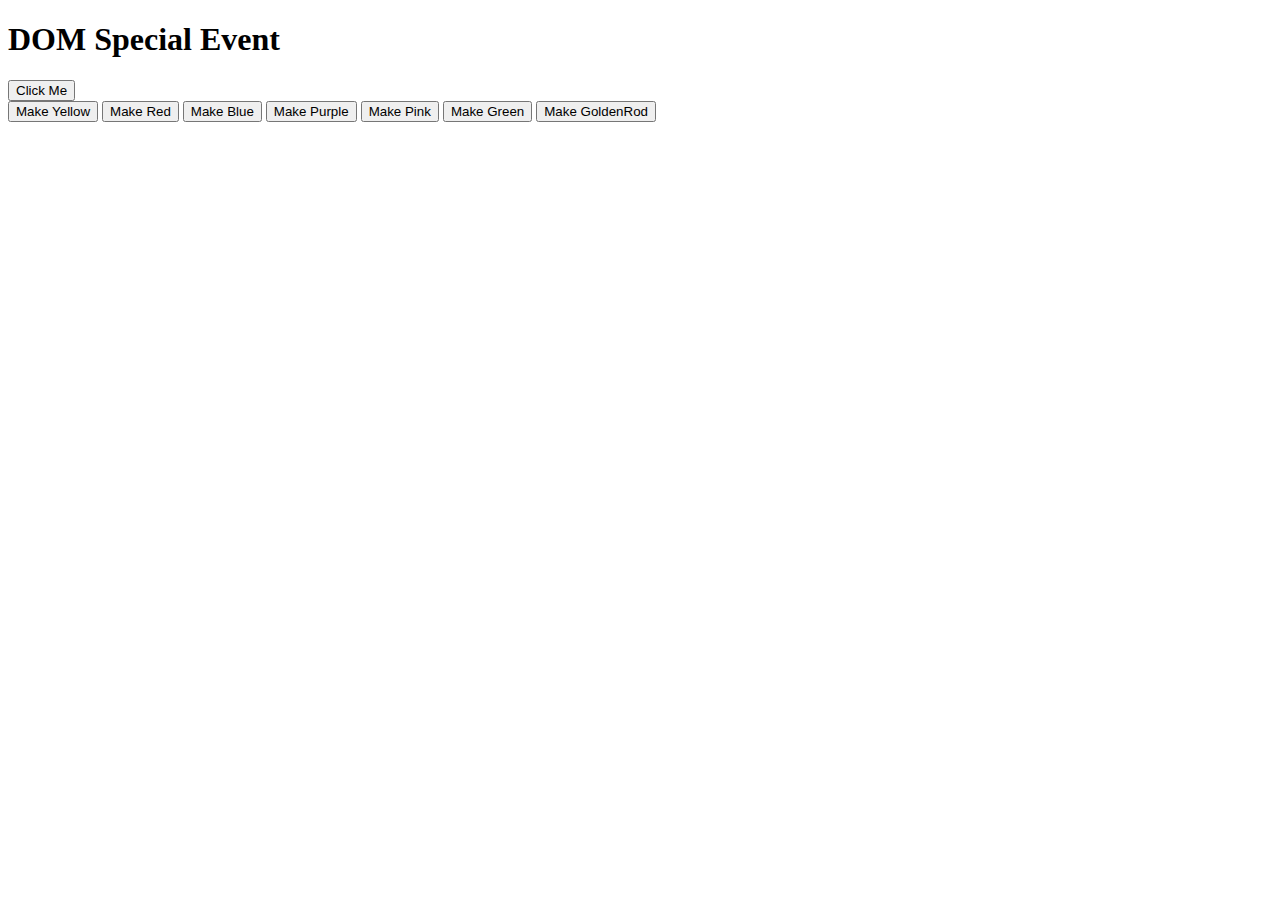
<file: JS-DOM-Events/index.html>
<!DOCTYPE html>
<html lang="en">
<head>
  <meta charset="UTF-8">
  <meta name="viewport" content="width=device-width, initial-scale=1.0">
  <title>Document</title>
</head>
<body>
  <h1 onclick='console.log("I am clicked")'>DOM Special Event</h1>
  <button onclick="console.log(7)">Click Me</button>
 
  <br>


  <!-- Option 1 -->
  <button onclick="document.body.style.backgroundColor='yellow'">Make Yellow</button>

  <button onclick="makeRed()">Make Red</button>
  <button id="make-blue">Make Blue</button>
  <button id="make-purple">Make Purple</button>
<button id="make-pink">Make Pink</button>
<button id="make-green">Make Green</button>
<button id="make-goldenRod">Make GoldenRod</button>

<script src="JS/event.js"></script>
<script>

</script>

</body>
</html>
</file>
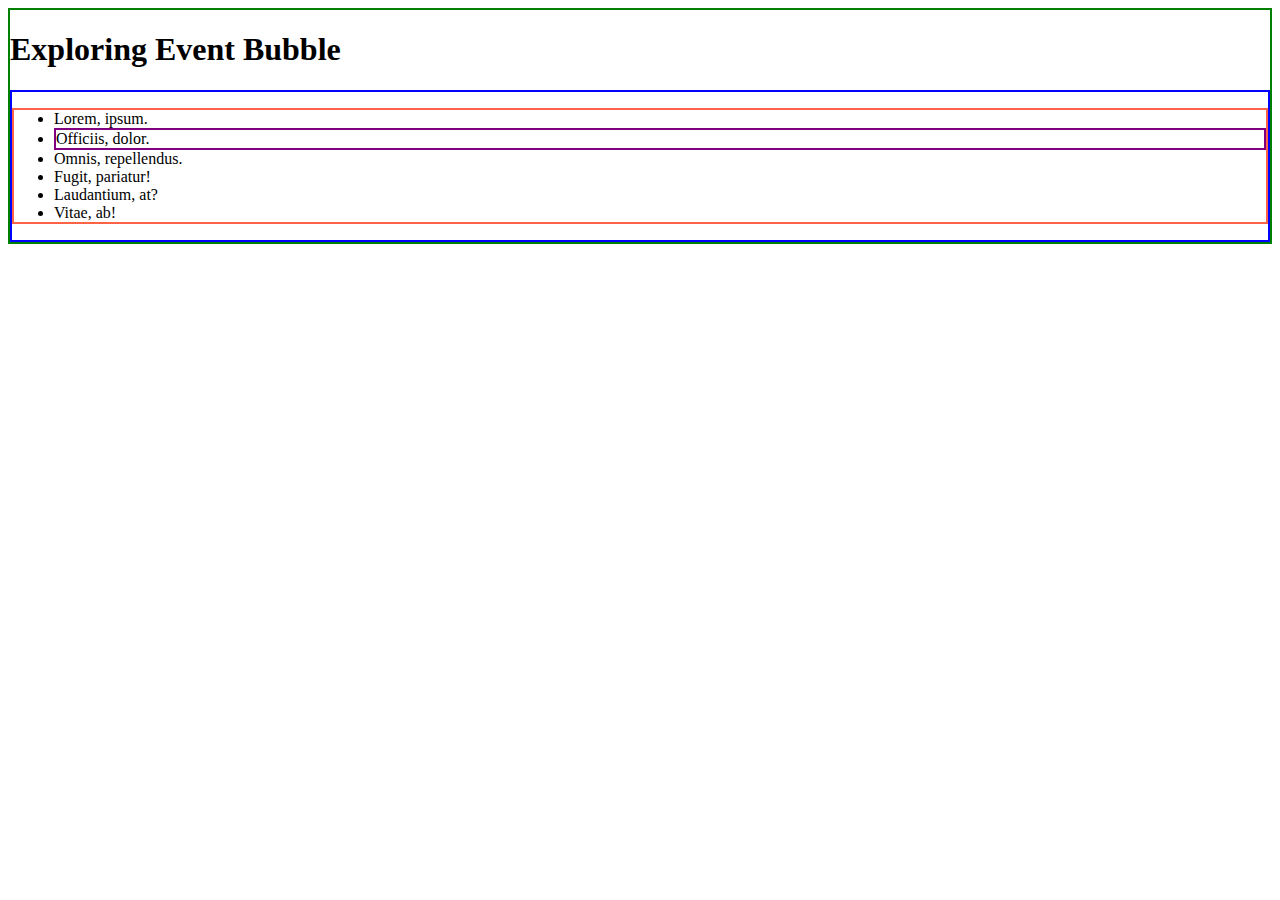
<file: JS-DOM-Events/bubble.html>
<!DOCTYPE html>
<html lang="en">
<head>
  <meta charset="UTF-8">
  <meta name="viewport" content="width=device-width, initial-scale=1.0">
  <title>Event Bubble</title>
  <style>
    #item-2{
      border: 2px solid purple;
    }
    ul{
      border: 2px solid tomato;
    }
    body{
      border: 2px solid green;
    }
    section{
      border: 2px solid blue;
    }
  </style>
</head>
<body id="body">
  <h1>Exploring Event Bubble</h1>
  <section id="list-container">
    <ul id="list-ul">
      <li id="item-1">Lorem, ipsum.</li>
      <li id="item-2">Officiis, dolor.</li>
      <li id="item-3">Omnis, repellendus.</li>
      <li id="item-4">Fugit, pariatur!</li>
      <li id="item-5">Laudantium, at?</li>
      <li id="item-6">Vitae, ab!</li>
    </ul>
  </section>

  <script>
    document.getElementById('item-2').addEventListener('click',function(event){
      console.log('hello')
      // event.stopPropagation();
      event.stopImmediatePropagation;
    })

    document.getElementById('list-ul').addEventListener('click',function(){
      console.log('ul clicked')
    })
    document.getElementById('list-container').addEventListener('click',function(){
      console.log('section clicked')
    })
    document.getElementById('body').addEventListener('click',function(){
      console.log('body')
    })
  </script>
</body>
</html>
</file>
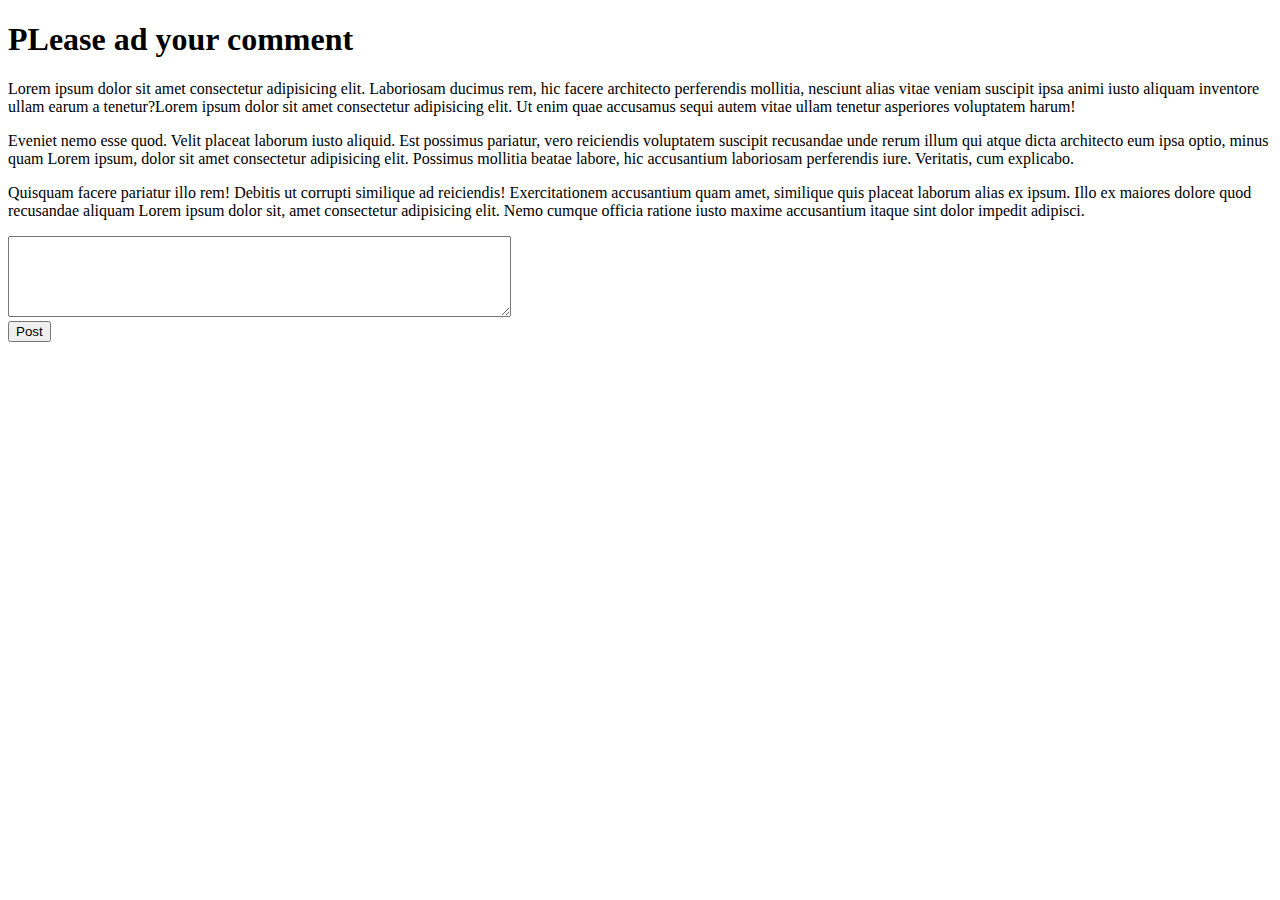
<file: JS-DOM-Events/comment-box.html>
<!DOCTYPE html>
<html lang="en">
<head>
  <meta charset="UTF-8">
  <meta name="viewport" content="width=device-width, initial-scale=1.0">
  <title>Add new comment</title>
</head>
<body>
  <h1>PLease ad your comment</h1>
  <div id="comment-container">
    <p>Lorem ipsum dolor sit amet consectetur adipisicing elit. Laboriosam ducimus rem, hic facere architecto perferendis mollitia, nesciunt alias vitae veniam suscipit ipsa animi iusto aliquam inventore ullam earum a tenetur?Lorem ipsum dolor sit amet consectetur adipisicing elit. Ut enim quae accusamus sequi autem vitae ullam tenetur asperiores voluptatem harum!</p>
    <p>Eveniet nemo esse quod. Velit placeat laborum iusto aliquid. Est possimus pariatur, vero reiciendis voluptatem suscipit recusandae unde rerum illum qui atque dicta architecto eum ipsa optio, minus quam Lorem ipsum, dolor sit amet consectetur adipisicing elit. Possimus mollitia beatae labore, hic accusantium laboriosam perferendis iure. Veritatis, cum explicabo.</p>
    <p>Quisquam facere pariatur illo rem! Debitis ut corrupti similique ad reiciendis! Exercitationem accusantium quam amet, similique quis placeat laborum alias ex ipsum. Illo ex maiores dolore quod recusandae aliquam Lorem ipsum dolor sit, amet consectetur adipisicing elit. Nemo cumque officia ratione iusto maxime accusantium itaque sint dolor impedit adipisci.</p>
  </div>
  <div>
    <textarea name="" id="new-comment" cols="60" rows="5"></textarea>
    <br>
    <button id="btn-post">Post</button>
  </div>
  <script>
    document.getElementById('btn-post').addEventListener('click',function(){
      // get comment
      const commentBox = document.getElementById('new-comment');
      const newComment = commentBox.value;

      
      const commentContainer = document.getElementById('comment-container');
      const p = document.createElement('p');
      p.innerText = newComment;
      commentContainer.appendChild(p);

      // clear
      commentBox.value = '';
    })
  </script>
</body>
</html>
</file>
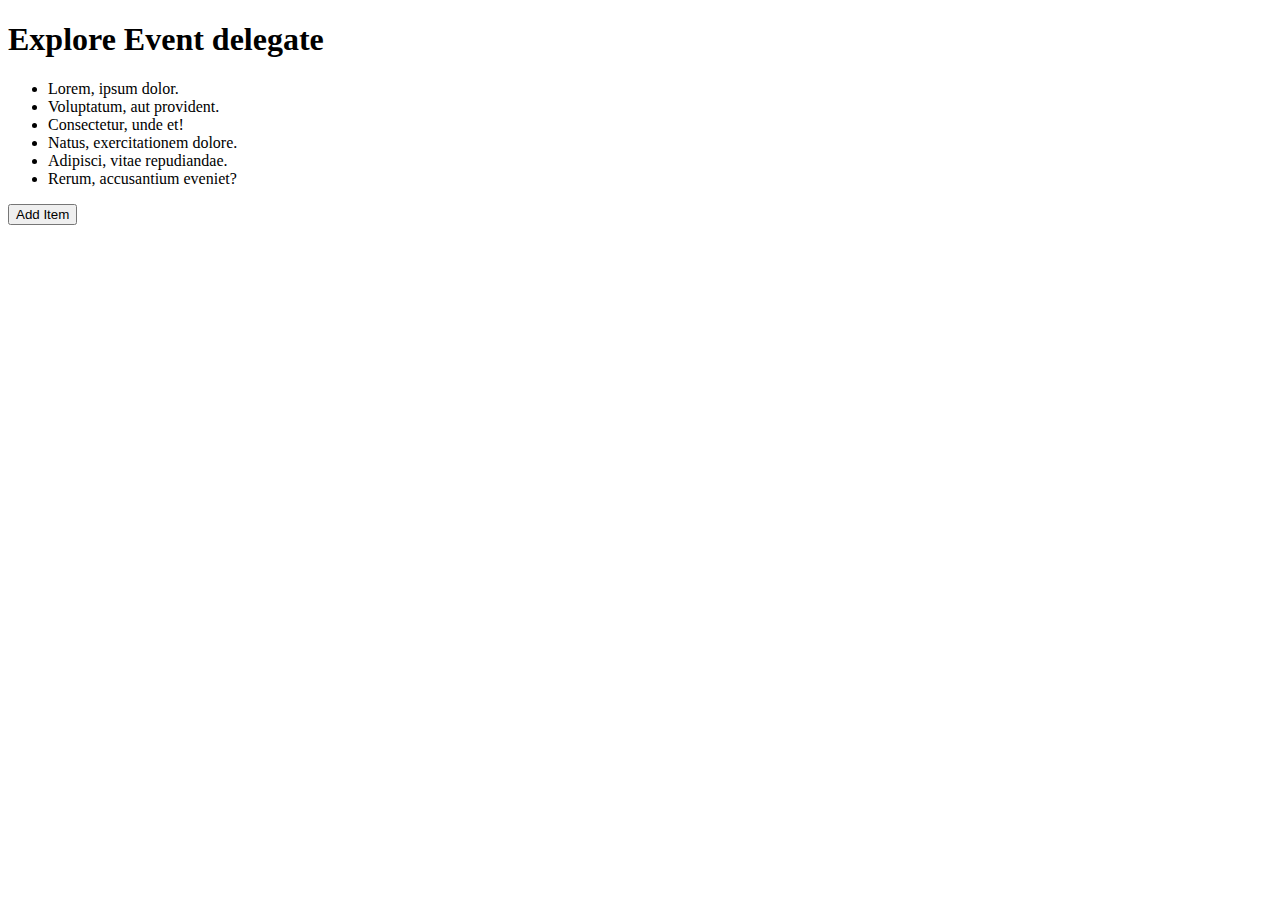
<file: JS-DOM-Events/delegate.html>
<!DOCTYPE html>
<html lang="en">
<head>
  <meta charset="UTF-8">
  <meta name="viewport" content="width=device-width, initial-scale=1.0">
  <title>Explore delegate</title>
</head>
<body>
  <h1>Explore Event delegate</h1>
  <section>
    <ul id="list-container">
      <li class="item">Lorem, ipsum dolor.</li>
      <li class="item">Voluptatum, aut provident.</li>
      <li class="item">Consectetur, unde et!</li>
      <li class="item">Natus, exercitationem dolore.</li>
      <li class="item">Adipisci, vitae repudiandae.</li>
      <li class="item">Rerum, accusantium eveniet?</li>
    </ul>
    <button id="btn-add-item">Add Item</button>
  </section>


  <script>
    // const items = document.getElementsByClassName('item');
    // for(const item of items){
    //   item.addEventListener('click',function(event){
    //     event.target.parentNode.removeChild(event.target);
    //     //  console.log(event.target.parentNode);
    //   })
    // }
    document.getElementById('list-container').addEventListener('click',function(event){
      //  console.log(event.target)
      event.target.parentNode.removeChild(event.target);
     })


    document.getElementById('btn-add-item').addEventListener('click',function(){
      const listContainer = document.getElementById('list-container');
      const li = document.createElement('li');
      li.innerText = 'Brand New Item Added';
      li.classList.add('item');
      listContainer.appendChild(li);
    })
  </script>
</body>
</html>
</file>
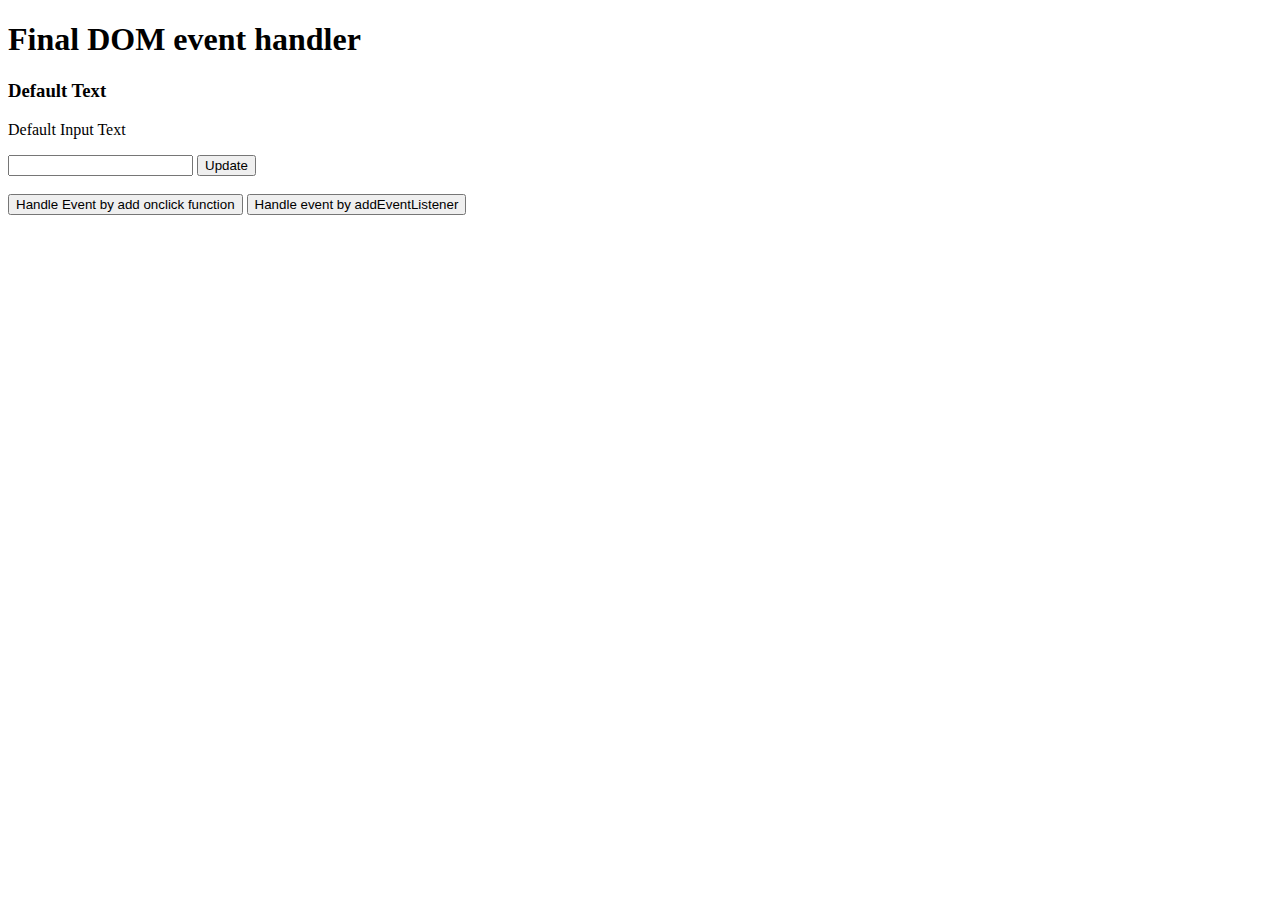
<file: JS-DOM-Events/event-summary.html>
<!DOCTYPE html>
<html lang="en">
<head>
  <meta charset="UTF-8">
  <meta name="viewport" content="width=device-width, initial-scale=1.0">
  <title>JS dom summary</title>
</head>
<body>
  <h1>Final DOM event handler</h1>
  <h3 id="handler-status">Default Text</h3>
  <p id="input-text-display">Default Input Text</p>
  <input id="input-field" type="text">
  <button id="btn-update">Update</button>
  <br>
  <br>
  <button onclick="handlerOnClick()">Handle Event by add onclick function</button>
  <button id="event-listener">Handle event by addEventListener</button>

  <script>
     // option 1
    function handlerOnClick(){
      const handlerStatus = document.getElementById('handler-status');
      handlerStatus.innerText ='Handle by function attached on onclick attribute';
    }

    // option 2
    document.getElementById('event-listener').addEventListener('click', function(){
      const handlerStatus = document.getElementById('handler-status');
      handlerStatus.innerText = "Text updated by add event listener button"
    })
    
    // option 2 recap
  document.getElementById('btn-update').addEventListener('click', function(){
    const inputField = document.getElementById('input-field');
    const inputText = inputField.value;

    const p = document.getElementById('input-text-display');
    p.innerText = inputText;
    inputField.value = '';
  })

  </script>

</body>
</html>
</file>
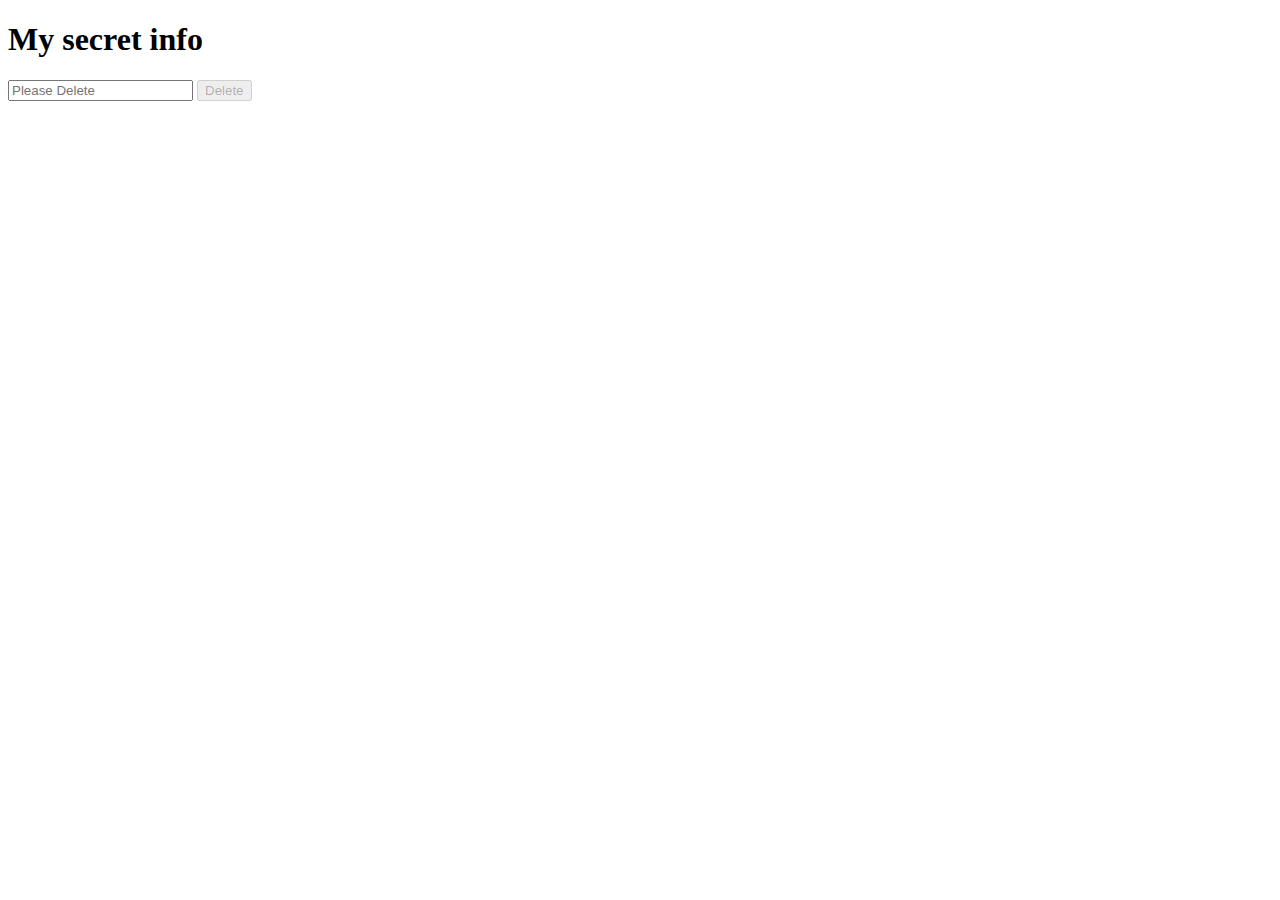
<file: JS-DOM-Events/github.html>
<!DOCTYPE html>
<html lang="en">
<head>
  <meta charset="UTF-8">
  <meta name="viewport" content="width=device-width, initial-scale=1.0">
  <title>Document</title>
</head>
<body>
  <h1 id="secret-info">My secret info</h1>
  <input id="delete-confirm" type="text" placeholder="Please Delete">
  <button id="btn-dlt" disabled>Delete</button>

  <script>
    document.getElementById('delete-confirm').addEventListener('keyup',function(event){
  const text = event.target.value;
  const deleteButton = document.getElementById('btn-dlt');
  if( text === 'delete')
  deleteButton.removeAttribute('disabled');
  else{
      deleteButton.setAttribute('disabled',true)
    }
    })
  

    document.getElementById('btn-dlt').addEventListener('click',function(){
      const secret = document.getElementById('secret-info');
      // secret.style.display = 'none';


    })
  </script>
</body>
</html>
</file>
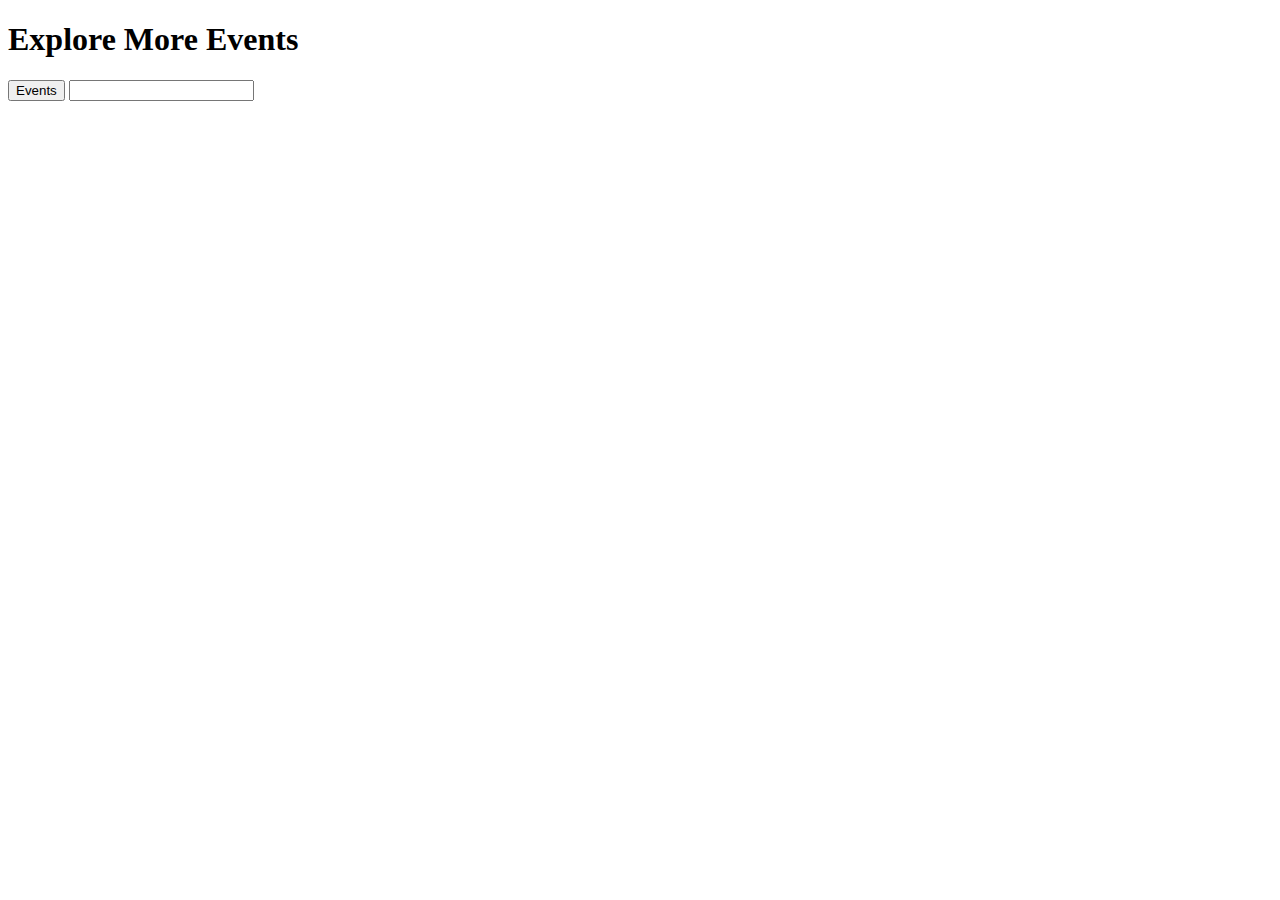
<file: JS-DOM-Events/more-events.html>
<!DOCTYPE html>
<html lang="en">
<head>
  <meta charset="UTF-8">
  <meta name="viewport" content="width=comment-container, initial-scale=1.0">
  <title>More Events</title>
</head>
<body>
  <h1>Explore More Events</h1>
  <button id="btn-more">Events</button>
   <input id="text-field" type="text">
  <script>
    //  document.getElementById('text-field').addEventListener('focus',function(){
    //   console.log("Event triggered inside the input field")
    //  })
    //  document.getElementById('text-field').addEventListener('blur',function(){
    //   console.log("Event triggered inside the input field blur")
    //  })
    //  document.getElementById('text-field').addEventListener('keydown',function(event){
    //   console.log(event.target.value)
    //  })
    //  document.getElementById('text-field').addEventListener('keypress',function(event){
    //   console.log(event.target.value)
    //  })
     document.getElementById('text-field').addEventListener('keyup',function(event){
      console.log(event.target.value)
     })

    document.getElementById('btn-more').addEventListener('mousemove',function(){
      console.log("Event Triggered")
    })
  </script>
</body>
</html>
</file>
